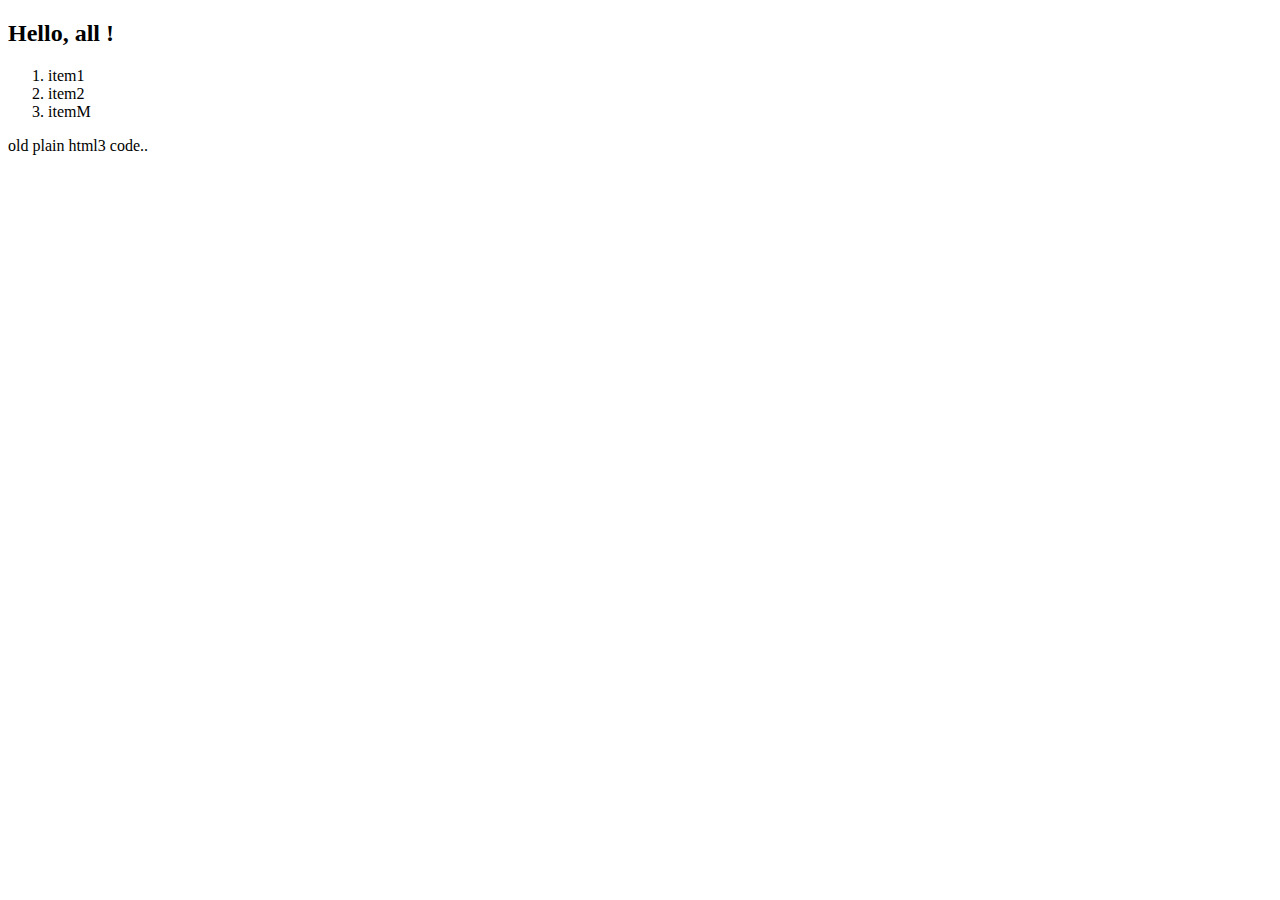
<file: index.html>
<!DOCTYPE html>

<head>

    <meta charset="utf-8">

<title>Hello Page</title>

</head>

<body>

    <h2>Hello, all !</h2>
    
    <ol>
        <li>item1</li>
        <li>item2</li>
        <li>itemM</li>
    </ol>
    <p>old plain html3 code..</p> 
</body>

</html>
</file>
